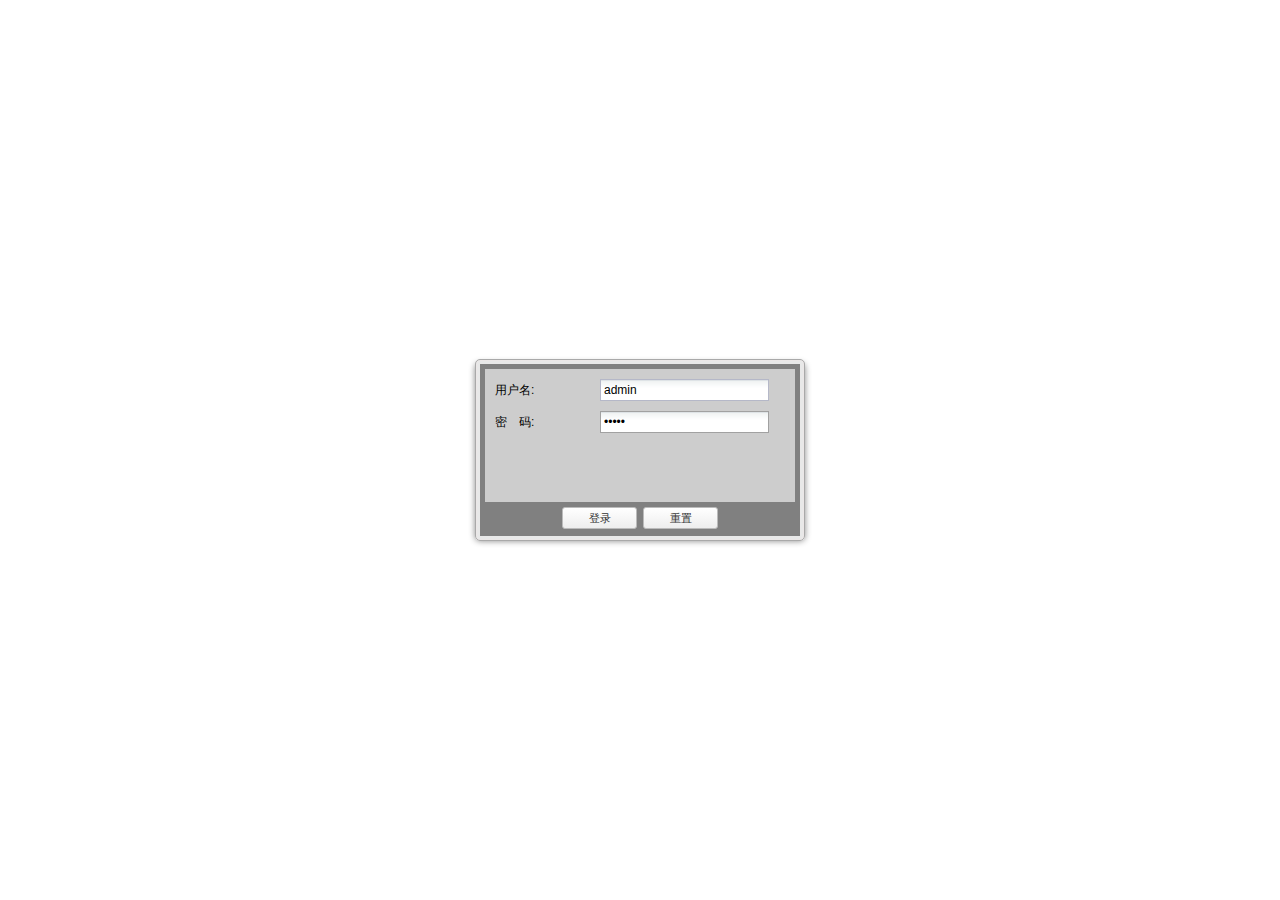
<file: target/ssmDemo/login.html>
<!DOCTYPE html>
<html lang="en">
<head>
    <meta charset="UTF-8">
    <title>Title</title>
    <script type="text/javascript" src="resources/ext-all-debug.js"></script>
    <link rel="stylesheet" type="text/css" href="css/ext-theme-gray-all-debug.css">
    <script type="text/javascript" src="app/view/login.js"></script>
</head>
<body>

</body>
</html>
</file>
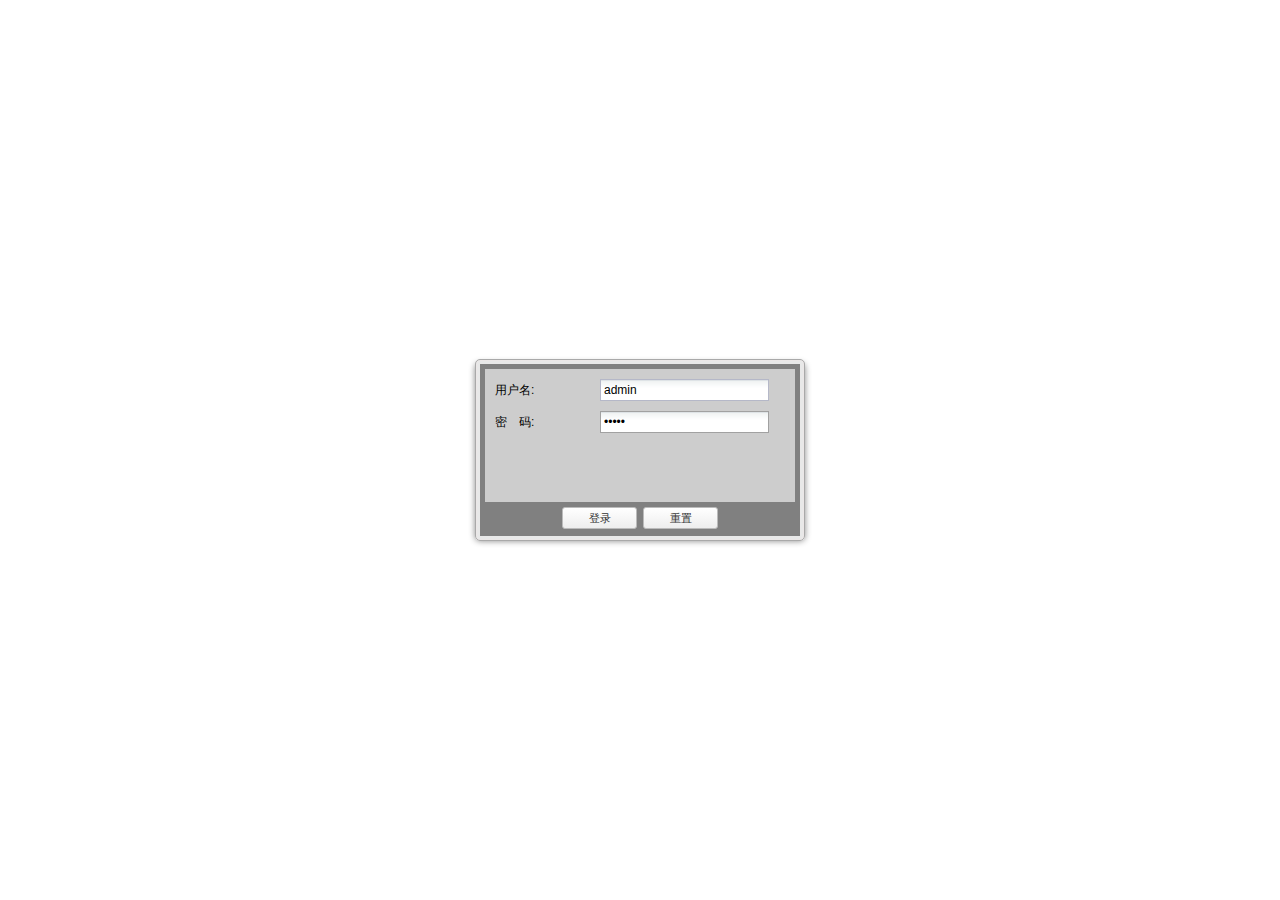
<file: target/ssmDemo/test.html>
<!DOCTYPE html>
<html lang="en">
<head>
    <meta charset="UTF-8">
    <meta charset="UTF-8">
    <link rel="stylesheet" type="text/css" href="css/ext-theme-gray-all-debug.css">
    <link rel="stylesheet" type="text/css" href="css/indexLayout.css">
    <script type="text/javascript" src="resources/ext-all-debug.js"></script>
    <script type="text/javascript" src="app/view/login.js"></script>
    <title>Title</title>
</head>
<body>

</body>
</html>
</file>
